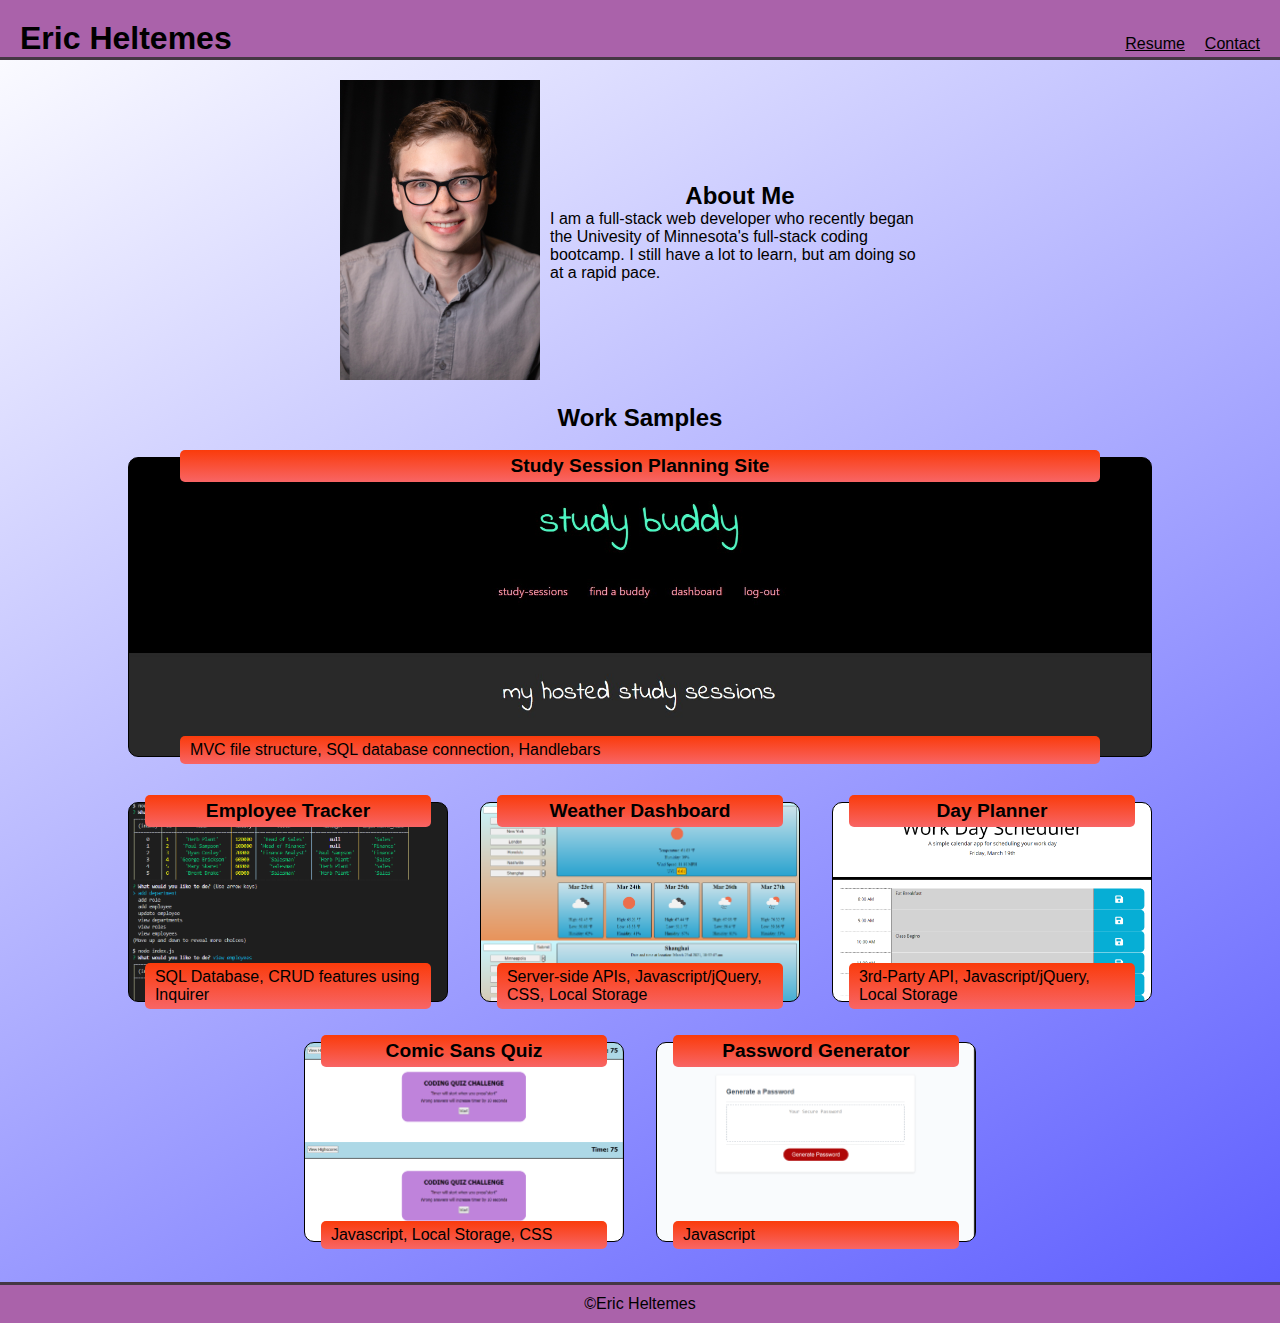
<file: index.html>
<!DOCTYPE html>
<html lang="en">
<head>
   <meta charset="UTF-8">
   <meta http-equiv="X-UA-Compatible" content="IE=edge">
   <meta name="viewport" content="width=device-width, initial-scale=1.0">
   <link rel="stylesheet" href="assets/css/styles.css">
   <title>Eric Heltemes Portfolio</title>
</head>
<body>
   <header>
      <h1>Eric Heltemes</h1>
      <ul>
         <li><a href="assets/img/first-draft-resume.pdf" target="_blank">Resume</a></li>
         <li><a href="contact_page.html">Contact</a></li>
      </ul>
   </header>

   <main>
      <div class="profile">
         <div class="photo">
            <img src="assets/img/ERIC HELTEMES headshot.jpg" alt="eric_heltemes_headshot">
         </div>
         <!-- about me informtion in p tags -->
         <div id="about-me" class="about-me">
            <h2>About Me</h2>
            <p>I am a full-stack web developer who recently began the Univesity of Minnesota's full-stack coding bootcamp. I still have a lot to learn, but am doing so at a rapid pace. </p>
         </div>
      </div>

      <div id="work-samples" class="work-sample-conatiner">
         <div>
            <h2>Work Samples</h2>
         </div>
         
         <div class="ws-flex">
            <!-- JavaScript propagate -->
         </div>
      </div>

      <div id="contact" class="contact">

      </div>
   </main>

   <footer>
      <p>&#169Eric Heltemes</p>
   </footer>

   <script src="https://code.jquery.com/jquery-3.5.1.slim.min.js"></script>
   <script src="assets/js/script.js"></script>
</body>

</html>
</file>
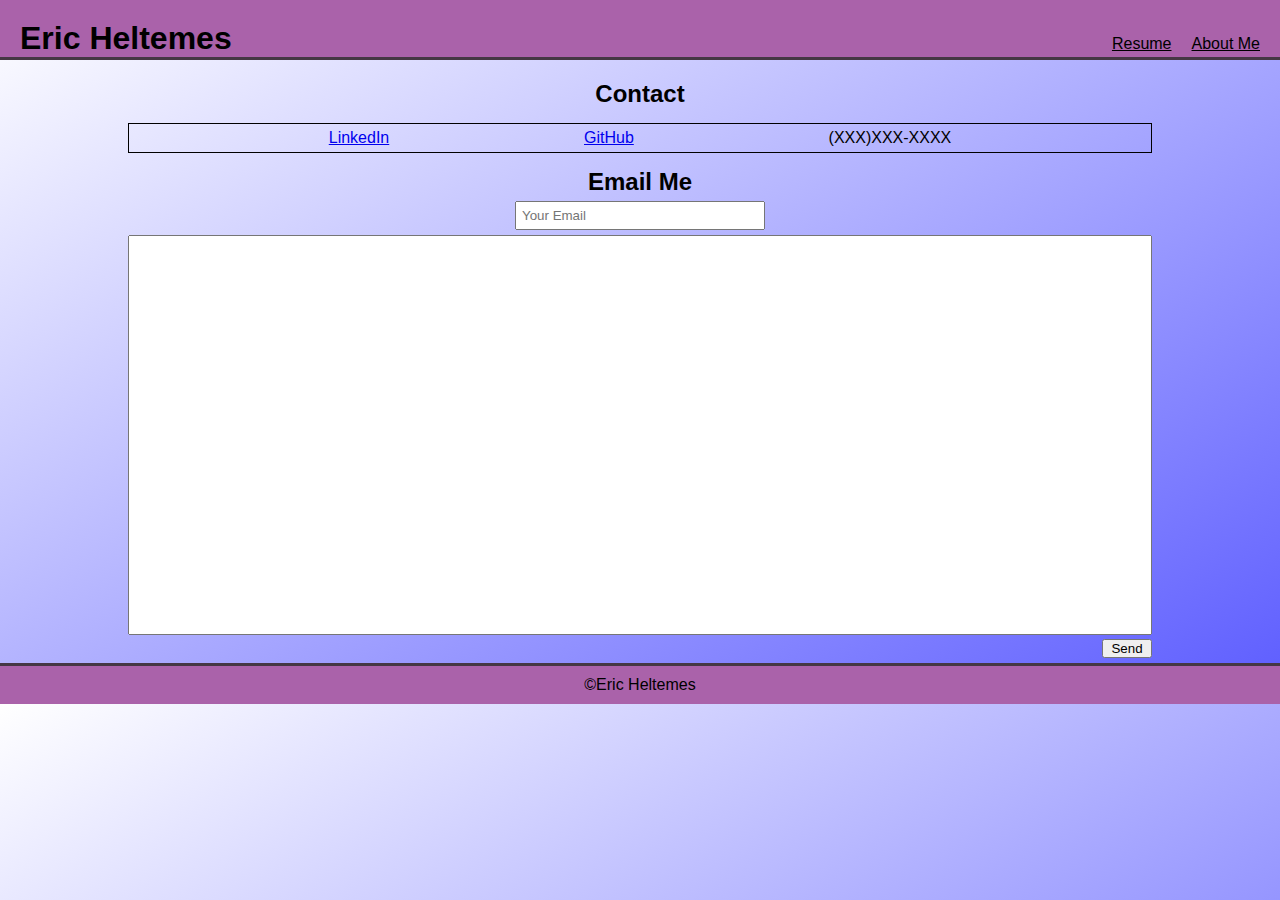
<file: contact_page.html>
<!DOCTYPE html>
<html lang="en">
<head>
    <meta charset="UTF-8">
    <meta http-equiv="X-UA-Compatible" content="IE=edge">
    <meta name="viewport" content="width=device-width, initial-scale=1.0">
    <link rel="stylesheet" href="assets/css/styles.css">
    <title>Eric Heltemes Contact Page</title>
</head>
<body>
    <header>
        <h1>Eric Heltemes</h1>
        <ul>
           <li><a href="assets/img/first-draft-resume.pdf" target="_blank">Resume</a></li>
           <li><a href="index.html">About Me</a></li>
        </ul>
    </header>
    <div class="core-contact">
        <h2>Contact</h2>
        <ul>
            <li><a href="https://www.linkedin.com/in/eric-heltemes" target="_blank">LinkedIn</a></li>
            <li><a href="https://github.com/erheltemes" target="_blank">GitHub</a></li>
            <li>(XXX)XXX-XXXX</li>
        </ul>

    </div>
    <form>
        <h2>Email Me</h2>
        <input id="user-email" placeholder="Your Email">
        <div>
            <textarea></textarea>
            <button id="send-email" type="submit">Send</button>
        </div>
    </form>

    <footer>
        <p>&#169Eric Heltemes</p>
    </footer>

    <script src="https://code.jquery.com/jquery-3.5.1.slim.min.js"></script>
    <script src="assets/js/script.js"></script>
</body>
</html>
</file>
<file: assets/css/styles.css>
* {
   margin: 0;
   padding: 0;
   box-sizing: border-box;
   font-family: Arial, Helvetica, sans-serif;
}

body {
   display: flex;
   flex-flow: column;
   height: 100%;
   background-image: linear-gradient(150deg, white, rgb(92, 92, 255));

}

header {
   background:rgb(170, 98, 170);
   width: 100%;
   border-bottom: rgba(46, 45, 45, 0.815) solid 3px;
   display: flex;
   align-items: baseline;
   margin-bottom: 20px;
}

h1 {
   width: 300px;
   color: black;
   margin-left: 20px;
   font-size: 2rem;
}

header {
   padding-top: 20px;
}

header ul {
   flex: 1 0 300px;
   display: flex;
   justify-content: flex-end;

}

header ul li {
   margin-right: 20px;
   list-style: none;
}

header ul li a {
   color: black;
}

.profile {
   display: flex;
   align-items: center;
   width: 600px;
   margin: auto;
}

.photo {
   margin: auto;
   height: auto;
   flex: 0 0 200px;
}

.photo img {
   width: 100%;
}

.about-me {
   margin: 10px;
   flex: 1 0 60%;
}

.work-sample-conatiner {
   margin: 20px 0px;
}

h2 {
   text-align: center;
}

.ws-flex {
   display: flex;
   flex-wrap: wrap;
   justify-content: center;

}

.work-sample-highlight {
   border: black solid 1px;
   border-radius: 10px;
   width: 80%;
   height: 300px;
   margin: 25px;
   text-decoration: none;
   color: black;
   position: relative;
   background-size: 100%;
}

.work-sample {
   border: black solid 1px;
   border-radius: 10px;
   width: 38%;
   height: 200px;
   margin: 25px 2%;
   text-decoration: none;
   color: black;
   position: relative;
   background-size: 100%;
}

.ws-title {
   text-align: center;
   position: absolute;
   font-size: 1.2rem;
   background-image: linear-gradient(rgb(250, 59, 11), rgb(248, 101, 101));
   border-radius: 5px;
   padding: 5px;
   width: 90%;
   margin: 0 5%;
   top: -8px;
}

.ws-dis {
   margin: 0 5%;
   position: absolute;
   bottom: -8px;
   width: 90%;
   display: inline-block;
   padding: 5px 10px;
   background-image: linear-gradient(rgb(250, 59, 11), rgb(248, 101, 101));
   border-radius: 5px;
}

.work-sample:hover, .work-sample-highlight:hover {
   box-shadow: 5px 5px 3px  rgba(34, 34, 34, 0.384);
   cursor:pointer;
}

footer {
   background:rgb(170, 98, 170);
   width: 100%;
   border-top: rgba(46, 45, 45, 0.815) solid 3px;
   padding: 10px;
   text-align: center;
}




@media screen and (min-width: 992px) {
   .work-sample-highlight {
     height: 300px;
   }
   .work-sample {
      width: 25%;
      margin: 20px 1.25%;
   }
} 

@media screen and (max-width: 576px) {
   .profile {
      flex-wrap: wrap;
      width: auto;
   }
   .photo {
      flex: .5 0 200px;
   }
   .work-sample {
      width: 80%;
      margin: 20px, 0px;
   }
   header {
      flex-wrap: wrap;
   }
   header h1 {
      width: 100%;
      text-align: center;
   }
   header ul {
      width: 100%;
      justify-content: center;
   }
   footer ul {
      flex-direction: column;
      align-items: center;
   }
}

.core-contact ul {
   border: black solid 1px;
   width: 80%;
   margin: 15px auto;
   padding: 5px;
   display: flex;
   list-style: none;
   justify-content: space-evenly;
   flex-wrap: wrap;
   
}

form {
   display: flex;
   flex-direction: column;
}

#user-email {
   align-self: center;
   width: 250px;
   margin: 5px 0px;
   padding: 5px;
}

form div {
   align-self: center;
   width: 80%;
   margin-bottom: 5px;
}

form textarea {
   resize: none;
   height: 400px;
   width: 100%;
   padding: 5px;
}

form button {
   display: block;
   width: 50px;
   float: right;
}
</file>
